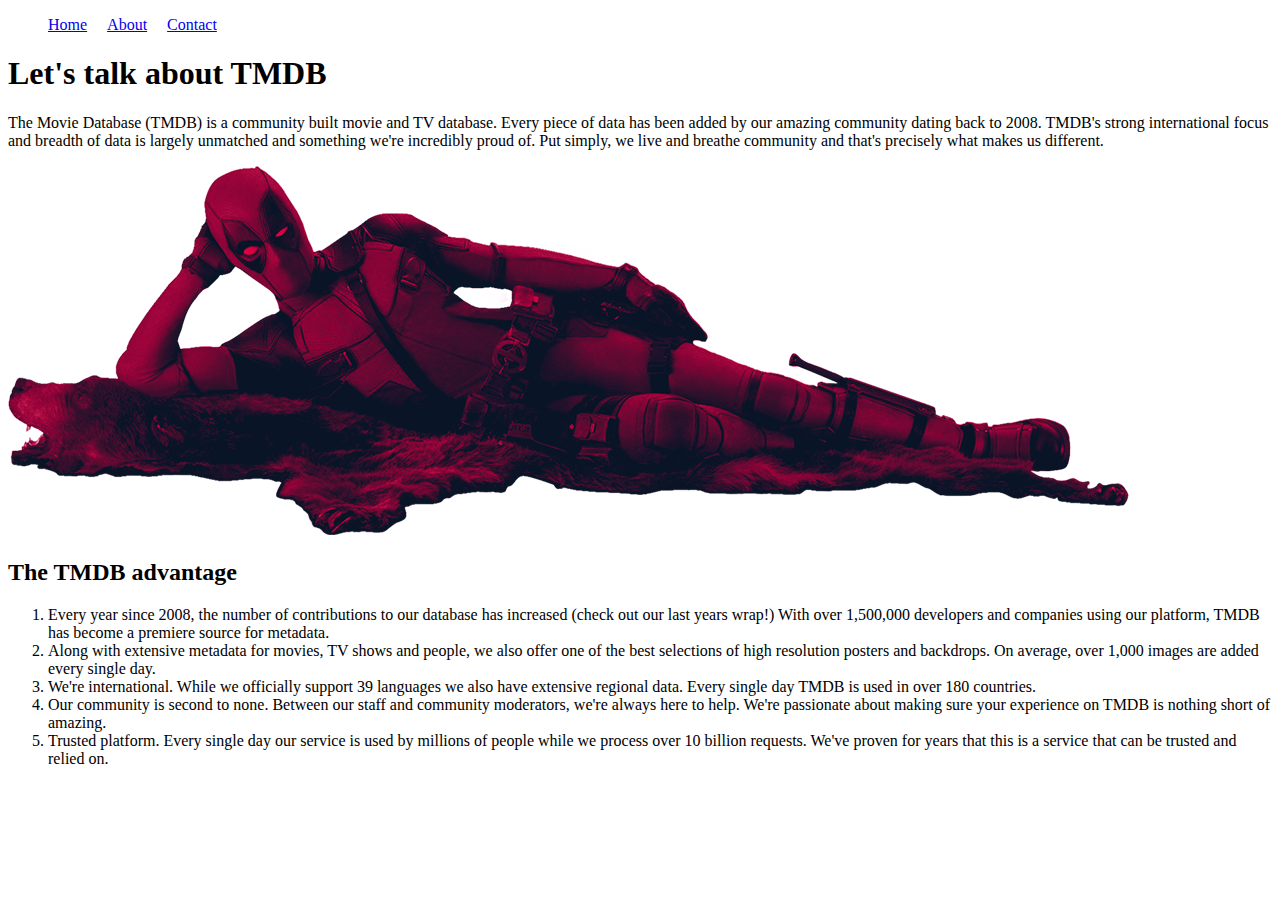
<file: about.html>
<!DOCTYPE html>
<html lang="en">
  <head>
    <meta charset="UTF-8" />
    <meta name="viewport" content="width=device-width, initial-scale=1.0" />
    <title>TMDB - About Us</title>
  </head>
  <body>
    <nav>
      <ul style="list-style-type: none; display: flex; gap: 20px">
        <li><a href="./home.html" target="_self">Home</a></li>
        <li><a href="./about.html">About</a></li>
        <li><a href="./contact.html">Contact</a></li>
      </ul>
    </nav>
    <main>
      <h1>Let's talk about TMDB</h1>
      <p>
        The Movie Database (TMDB) is a community built movie and TV database.
        Every piece of data has been added by our amazing community dating back
        to 2008. TMDB's strong international focus and breadth of data is
        largely unmatched and something we're incredibly proud of. Put simply,
        we live and breathe community and that's precisely what makes us
        different.
      </p>
      <img src="./assets/img/deadpool.png" alt="Deadpool" />
      <h2>The TMDB advantage</h2>
      <ol>
        <li>
          Every year since 2008, the number of contributions to our database has
          increased (check out our last years wrap!) With over 1,500,000
          developers and companies using our platform, TMDB has become a
          premiere source for metadata.
        </li>
        <li>
          Along with extensive metadata for movies, TV shows and people, we also
          offer one of the best selections of high resolution posters and
          backdrops. On average, over 1,000 images are added every single day.
        </li>
        <li>
          We're international. While we officially support 39 languages we also
          have extensive regional data. Every single day TMDB is used in over
          180 countries.
        </li>
        <li>
          Our community is second to none. Between our staff and community
          moderators, we're always here to help. We're passionate about making
          sure your experience on TMDB is nothing short of amazing.
        </li>
        <li>
          Trusted platform. Every single day our service is used by millions of
          people while we process over 10 billion requests. We've proven for
          years that this is a service that can be trusted and relied on.
        </li>
      </ol>
    </main>
  </body>
</html>
</file>
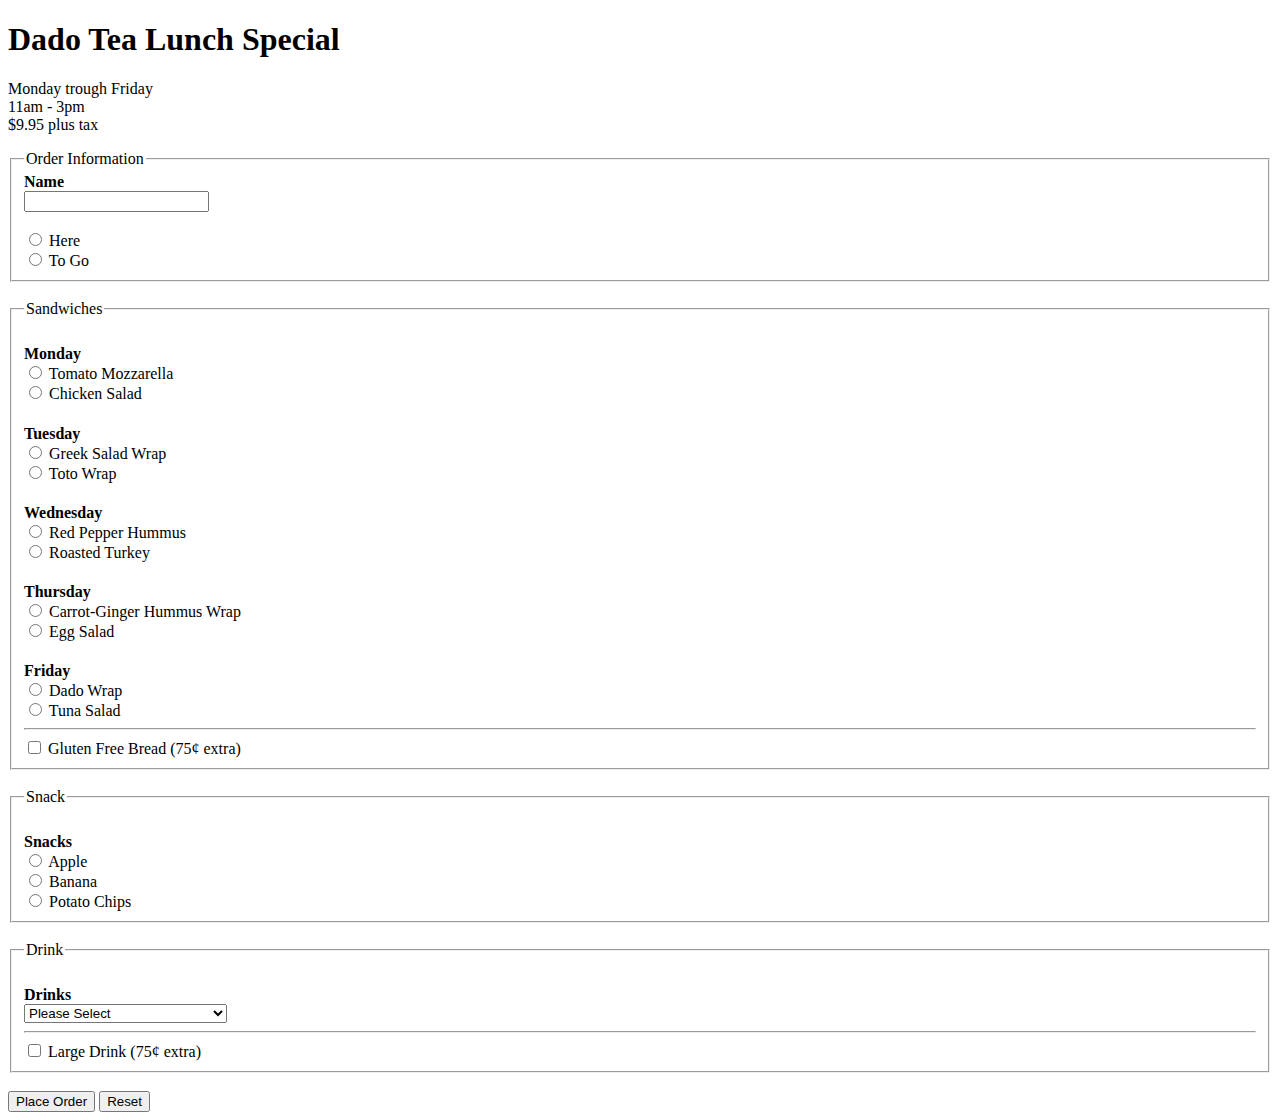
<file: form.html>
<!DOCTYPE html>
<html lang="en">
  <head>
    <meta charset="UTF-8" />
    <meta name="viewport" content="width=device-width, initial-scale=1.0" />
    <title>Form</title>
  </head>
  <body>
    <h1>Dado Tea Lunch Special</h1>
    <p>
      Monday trough Friday <br />
      11am - 3pm<br />
      $9.95 plus tax
    </p>
    <form action="" method="post">
      <fieldset>
        <legend>Order Information</legend>
        <label for="name"><strong>Name</strong></label>
        <br />
        <input type="text" id="name" name="name" />
        <br />
        <br />
        <input type="radio" name="order-type" id="here" value="here" />
        <label for="here">Here</label>
        <br />
        <input type="radio" name="order-type" id="togo" value="togo" />
        <label for="togo">To Go</label>
      </fieldset>
      <br />
      <fieldset>
        <legend>Sandwiches</legend>
        <h4 style="margin-bottom: 0">Monday</h4>
        <input
          type="radio"
          name="monday"
          id="tomato-mozzarella"
          value="Tomato Mozzarella"
        />
        <label for="tomato-mozzarella">Tomato Mozzarella</label>
        <br />
        <input
          type="radio"
          name="monday"
          id="chicken-salad"
          value="Chicken Salad"
        />
        <label for="chicken-salad">Chicken Salad</label>
        <h4 style="margin-bottom: 0">Tuesday</h4>
        <input
          type="radio"
          name="tuesday"
          id="greek-salad-wrap"
          value="Greek Salad Wrap"
        />
        <label for="greek-salad-wrap">Greek Salad Wrap</label>
        <br />
        <input type="radio" name="tuesday" id="toto-wrap" value="Toto Wrap" />
        <label for="toto-wrap">Toto Wrap</label>
        <h4 style="margin-bottom: 0">Wednesday</h4>
        <input
          type="radio"
          name="wednesday"
          id="red-pepper-hummus"
          value="Red Pepper Hummus"
        />
        <label for="red-pepper-hummus">Red Pepper Hummus</label>
        <br />
        <input
          type="radio"
          name="wednesday"
          id="roasted-turkey"
          value="Roasted Turkey"
        />
        <label for="roasted-turkey">Roasted Turkey</label>
        <h4 style="margin-bottom: 0">Thursday</h4>
        <input
          type="radio"
          name="thursday"
          id="carrot-ginger-hummus-wrap"
          value="Carrot-Ginger Hummus Wrap"
        />
        <label for="carrot-ginger-hummus-wrap">Carrot-Ginger Hummus Wrap</label>
        <br />
        <input type="radio" name="thursday" id="egg-salad" value="Egg Salad" />
        <label for="egg-salad">Egg Salad</label>
        <h4 style="margin-bottom: 0">Friday</h4>
        <input type="radio" name="friday" id="dado-wrap" value="Dado Wrap" />
        <label for="dado-wrap">Dado Wrap</label>
        <br />
        <input type="radio" name="friday" id="tuna-salad" value="Tuna Salad" />
        <label for="tuna-salad">Tuna Salad</label>
        <hr />
        <input
          type="checkbox"
          name="bread"
          id="bread"
          value="Gluten Free Bread"
        />
        <label for="bread">Gluten Free Bread (75&cent; extra)</label>
      </fieldset>
      <br />
      <fieldset>
        <legend>Snack</legend>
        <h4 style="margin-bottom: 0">Snacks</h4>
        <input type="radio" name="snack" id="apple" value="Apple" />
        <label for="apple">Apple</label>
        <br />
        <input type="radio" name="snack" id="banana" value="Banana" />
        <label for="banana">Banana</label>
        <br />
        <input
          type="radio"
          name="snack"
          id="potato-chips"
          value="Potato Chips"
        />
        <label for="potato-chips">Potato Chips</label>
      </fieldset>
      <br />
      <fieldset>
        <legend>Drink</legend>
        <h4 style="margin-bottom: 0">Drinks</h4>
        <select name="drinks" id="drinks">
          <option value="" selected disabled hidden>Please Select</option>
          <option value="Coffee or Iced Coffee">Coffee or Iced Coffee</option>
          <option value="Organic Peppermint">Organic Peppermint</option>
          <option value="Hot or Iced Sencha Green Tea">
            Hot or Iced Sencha Green Tea
          </option>
          <option value="Hot or Iced Keemun Black Tea">
            Hot or Iced Keemun Black Tea
          </option>
        </select>
        <hr />
        <input
          type="checkbox"
          name="large-drink"
          id="large-drink"
          value="Large Drink"
        />
        <label for="large-drink">Large Drink (75&cent; extra)</label>
      </fieldset>
      <br />
      <button type="submit">Place Order</button>
      <button type="reset">Reset</button>
    </form>
  </body>
</html>
</file>
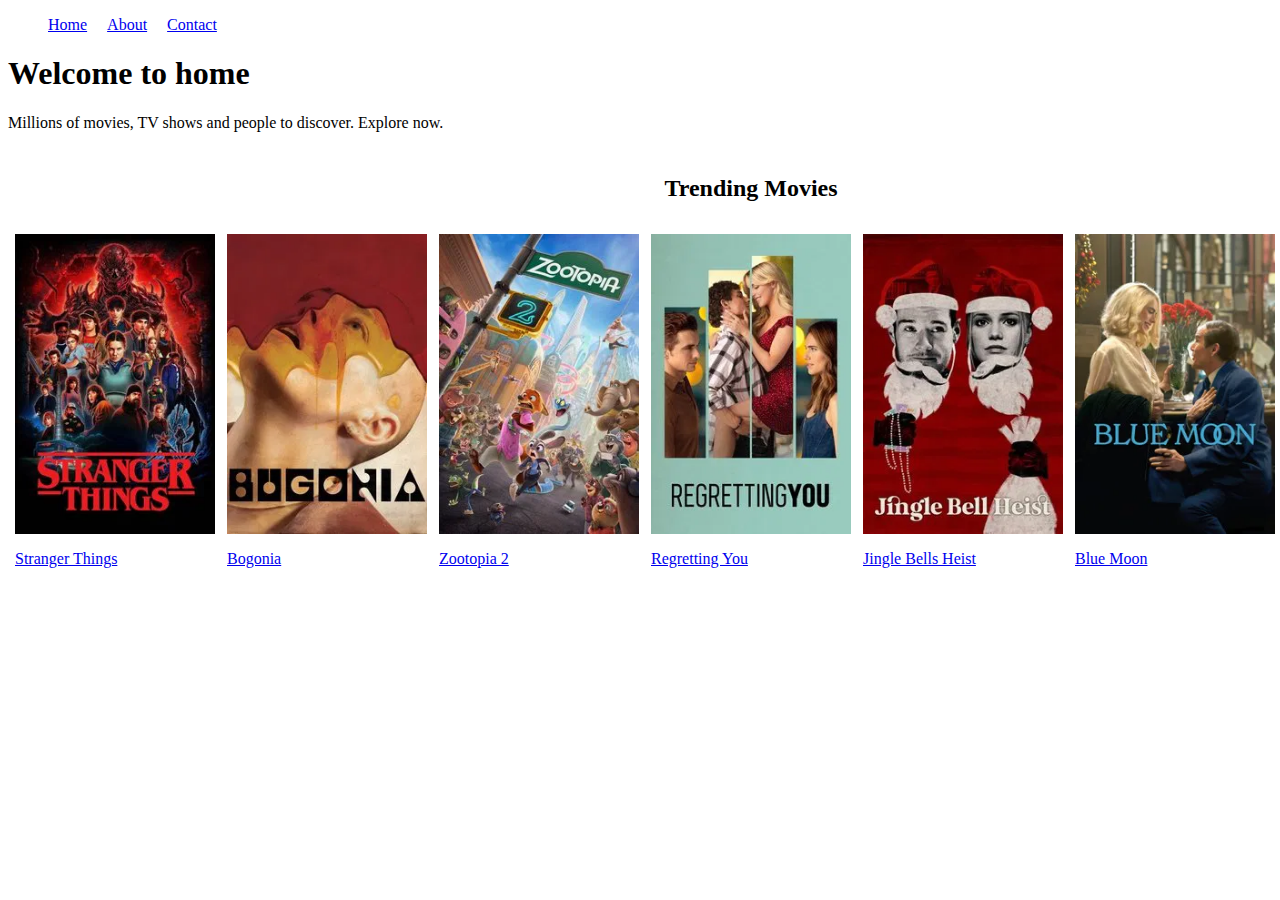
<file: home.html>
<!DOCTYPE html>
<html lang="en">
  <head>
    <meta charset="UTF-8" />
    <meta name="viewport" content="width=device-width, initial-scale=1.0" />
    <title>TMDB - Home</title>
  </head>
  <body>
    <nav>
      <ul style="list-style-type: none; display: flex; gap: 20px">
        <li><a href="./home.html" target="_self">Home</a></li>
        <li><a href="./about.html">About</a></li>
        <li><a href="./contact.html">Contact</a></li>
      </ul>
    </nav>
    <main style="margin: 0 auto;">
      <h1>Welcome to home</h1>
      <p>Millions of movies, TV shows and people to discover. Explore now.</p>
      <table border="0" cellpadding="5">
        <thead>
          <th colspan="7"><h2>Trending Movies</h2></th>
        </thead>
        <tbody>
          <tr>
            <td>
              <a href="https://www.themoviedb.org/tv/66732-stranger-things" target="_blank"><img src="./assets/img/stranger-things.webp" alt="Stranger Things" width="200px"></a>
            </td>
            <td>
              <a href="https://www.themoviedb.org/movie/701387-bugonia" target="_blank"><img src="./assets/img/bogonia.webp" alt="Bogonia" width="200px"></a>
            </td>
            <td>
              <a href="https://www.themoviedb.org/movie/1084242-zootopia-2" target="_blank"><img src="./assets/img/zootopia-2.webp" alt="Zootopia 2" width="200px"></a>
            </td>
            <td>
              <a href="https://www.themoviedb.org/movie/1327862-regretting-you" target="_blank"><img src="./assets/img/regretting-you.webp" alt="Regretting You" width="200px"></a>
            </td>
            <td>
              <a href="https://www.themoviedb.org/movie/1218762-jingle-bell-heist" target="_blank"><img src="./assets/img/jingle-bell-heist.webp" alt="Jingle Bell Heist" width="200px"></a>
            </td>
            <td>
              <a href="https://www.themoviedb.org/movie/1299655-blue-moon" target="_blank"><img src="./assets/img/blue-moon.webp" alt="Blue Moon" width="200px"></a>
            </td>
            <td>
              <a href="https://www.themoviedb.org/tv/225171-pluribus" target="_blank"><img src="./assets/img/pluribus.webp" alt="Pluribus" width="200px"></a>
            </td>
          </tr>
          <tr>
            <td><a href="https://www.themoviedb.org/tv/66732-stranger-things" target="_blank">Stranger Things</a></td>
            <td><a href="https://www.themoviedb.org/movie/701387-bugonia" target="_blank">Bogonia</a></td>
            <td><a href="https://www.themoviedb.org/movie/1084242-zootopia-2" target="_blank">Zootopia 2</a></td>
            <td><a href="https://www.themoviedb.org/movie/1327862-regretting-you" target="_blank">Regretting You</a></td>
            <td><a href="https://www.themoviedb.org/movie/1218762-jingle-bell-heist" target="_blank">Jingle Bells Heist</a></td>
            <td><a href="https://www.themoviedb.org/movie/1299655-blue-moon" target="_blank">Blue Moon</a></td>
            <td><a href="https://www.themoviedb.org/tv/225171-pluribus" target="_blank">Pluribus</a></td>
          </tr>
        </tbody>
      </table>
      </ul>
    </main>
  </body>
</html>
</file>
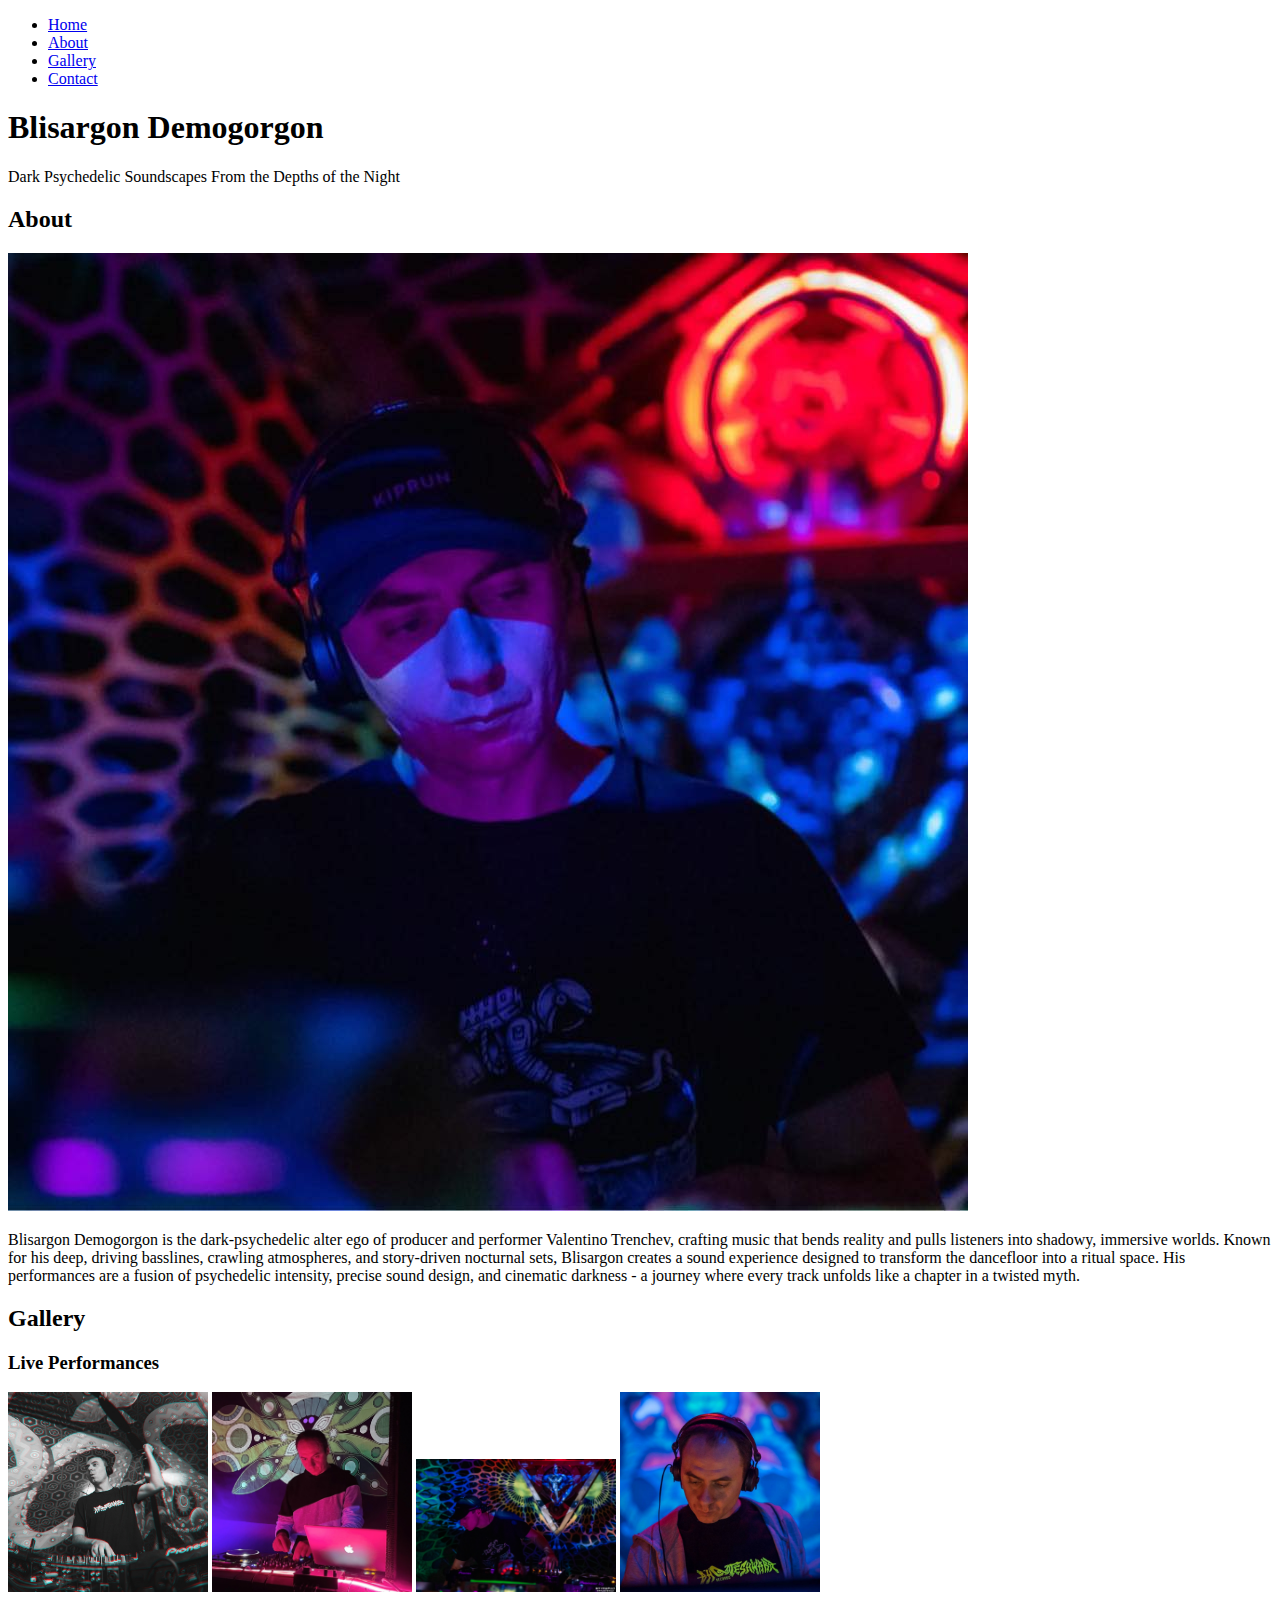
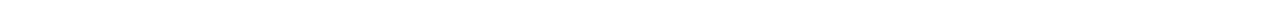
<file: beginner-multisection-html-page/hobby.html>
<!DOCTYPE html>
<html lang="en">
  <head>
    <meta charset="UTF-8" />
    <meta name="viewport" content="width=device-width, initial-scale=1.0" />
    <title>Hobby - Multi Section HTML</title>
  </head>
  <body>
    <header id="home">
      <nav>
        <ul>
          <li><a href="#home">Home</a></li>
          <li><a href="#about">About</a></li>
          <li><a href="#gallery">Gallery</a></li>
          <li><a href="#contact">Contact</a></li>
        </ul>
      </nav>
      <h1>Blisargon Demogorgon</h1>
      <p>Dark Psychedelic Soundscapes From the Depths of the Night</p>
    </header>
    <section id="about">
      <h2>About</h2>
      <img
        src="./assets/images/profile-picture.jpg"
        alt="Blisargon Demogorgon"
        class="profile-img"
      />

      <p>
        Blisargon Demogorgon is the dark-psychedelic alter ego of producer and
        performer Valentino Trenchev, crafting music that bends reality and
        pulls listeners into shadowy, immersive worlds. Known for his deep,
        driving basslines, crawling atmospheres, and story-driven nocturnal
        sets, Blisargon creates a sound experience designed to transform the
        dancefloor into a ritual space. His performances are a fusion of
        psychedelic intensity, precise sound design, and cinematic darkness - a
        journey where every track unfolds like a chapter in a twisted myth.
      </p>
    </section>
    <section id="gallery">
      <h2>Gallery</h2>

      <h3>Live Performances</h3>
      <div class="gallery-grid">
        <img
          src="./assets/images/live-performance-israel.jpg"
          alt="Live performance at Israel"
          width="200px"
        />
        <img
          src="./assets/images/live-performance-malta.jpg"
          alt="Live performance at Malta"
          width="200px"
        />
        <img
          src="./assets/images/live-performance-slovakia.jpg"
          alt="Live Performances at Slovakia"
          width="200px"
        />
        <img
          src="./assets/images/live-performance-switzerland.jpg"
          alt="Live Performance at Switzerland"
          width="200px"
        />
      </div>
    </section>
  </body>
</html>
</file>
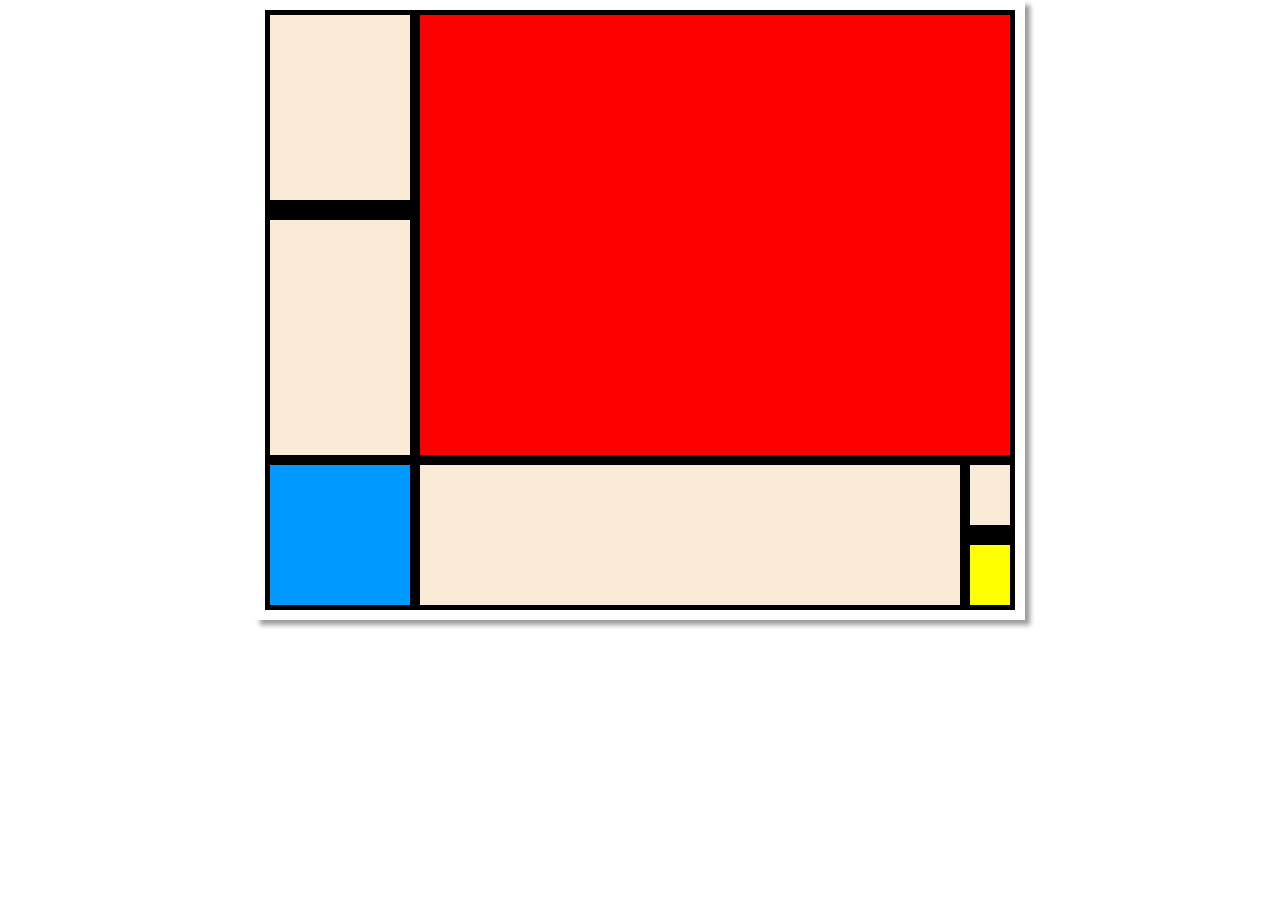
<file: working-with-css-positioning/layout-01.html>
<!DOCTYPE html>
<html lang="en">
  <head>
    <meta charset="UTF-8" />
    <meta name="viewport" content="width=device-width, initial-scale=1.0" />
    <title>Layout 01</title>
  </head>
  <body>
    <div class="container">
      <div class="inner-div" id="div-01"></div>
      <div class="inner-div" id="div-02"></div>
      <div class="inner-div" id="div-03"></div>
      <div class="inner-div" id="div-04"></div>
      <div class="inner-div" id="div-05"></div>
      <div class="inner-div" id="div-06"></div>
      <div class="inner-div" id="div-07"></div>
    </div>
  </body>
</html>
<link rel="stylesheet" href="layout-01-style.css" />
</file>
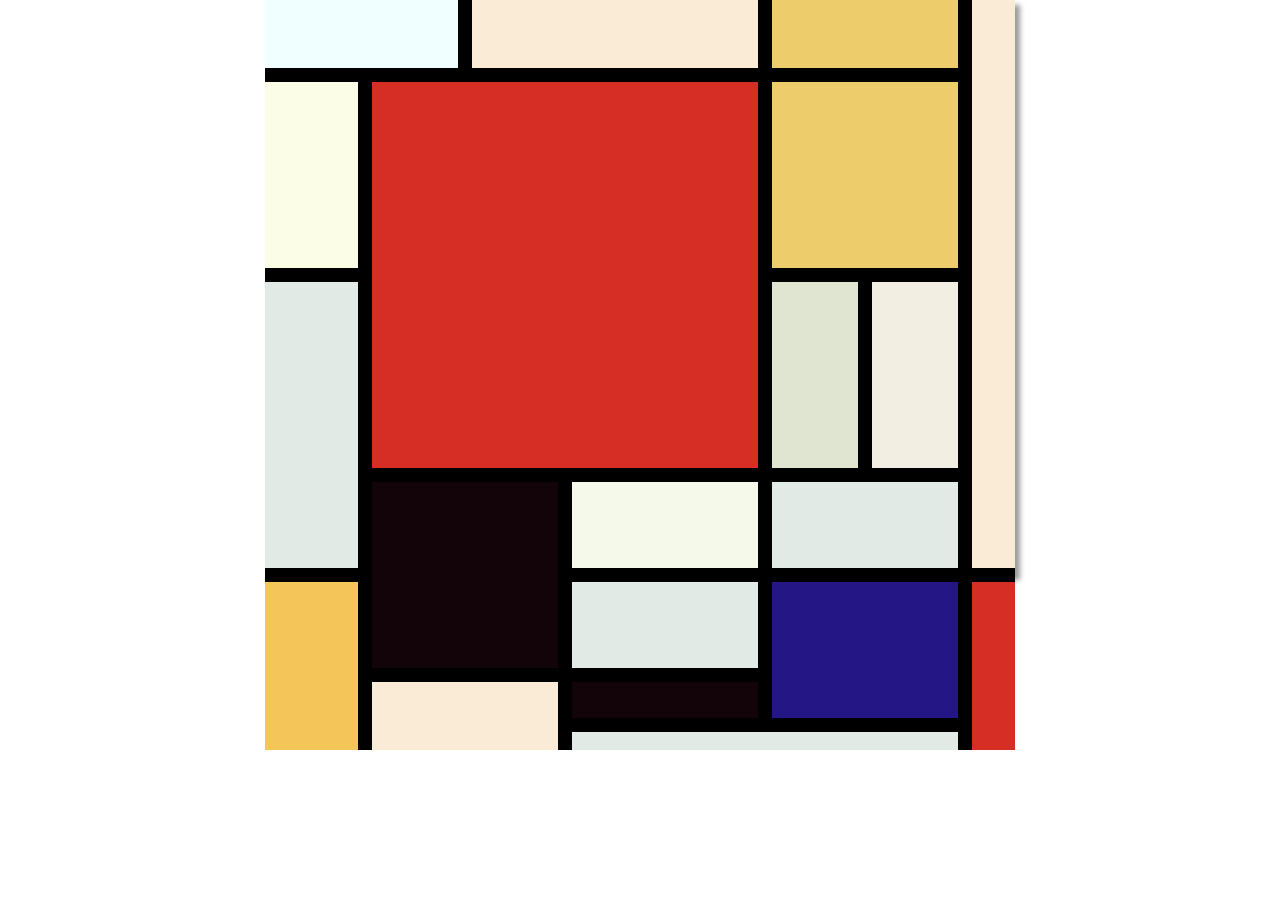
<file: working-with-css-positioning/layout-02.html>
<!DOCTYPE html>
<html lang="en">
  <head>
    <meta charset="UTF-8" />
    <meta name="viewport" content="width=device-width, initial-scale=1.0" />
    <title>Layout 02</title>
  </head>
  <body>
    <div class="container">
      <div class="inner-div" id="div-01"></div>
      <div class="inner-div" id="div-02"></div>
      <div class="inner-div" id="div-03"></div>
      <div class="inner-div" id="div-04"></div>
      <div class="inner-div" id="div-05"></div>
      <div class="inner-div" id="div-06"></div>
      <div class="inner-div" id="div-07"></div>
      <div class="inner-div" id="div-08"></div>
      <div class="inner-div" id="div-09"></div>
      <div class="inner-div" id="div-10"></div>
      <div class="inner-div" id="div-11"></div>
      <div class="inner-div" id="div-12"></div>
      <div class="inner-div" id="div-13"></div>
      <div class="inner-div" id="div-14"></div>
      <div class="inner-div" id="div-15"></div>
      <div class="inner-div" id="div-16"></div>
      <div class="inner-div" id="div-17"></div>
      <div class="inner-div" id="div-18"></div>
      <div class="inner-div" id="div-19"></div>
      <div class="inner-div" id="div-20"></div>
    </div>
  </body>
</html>
<link rel="stylesheet" href="layout-02-style.css" />
</file>
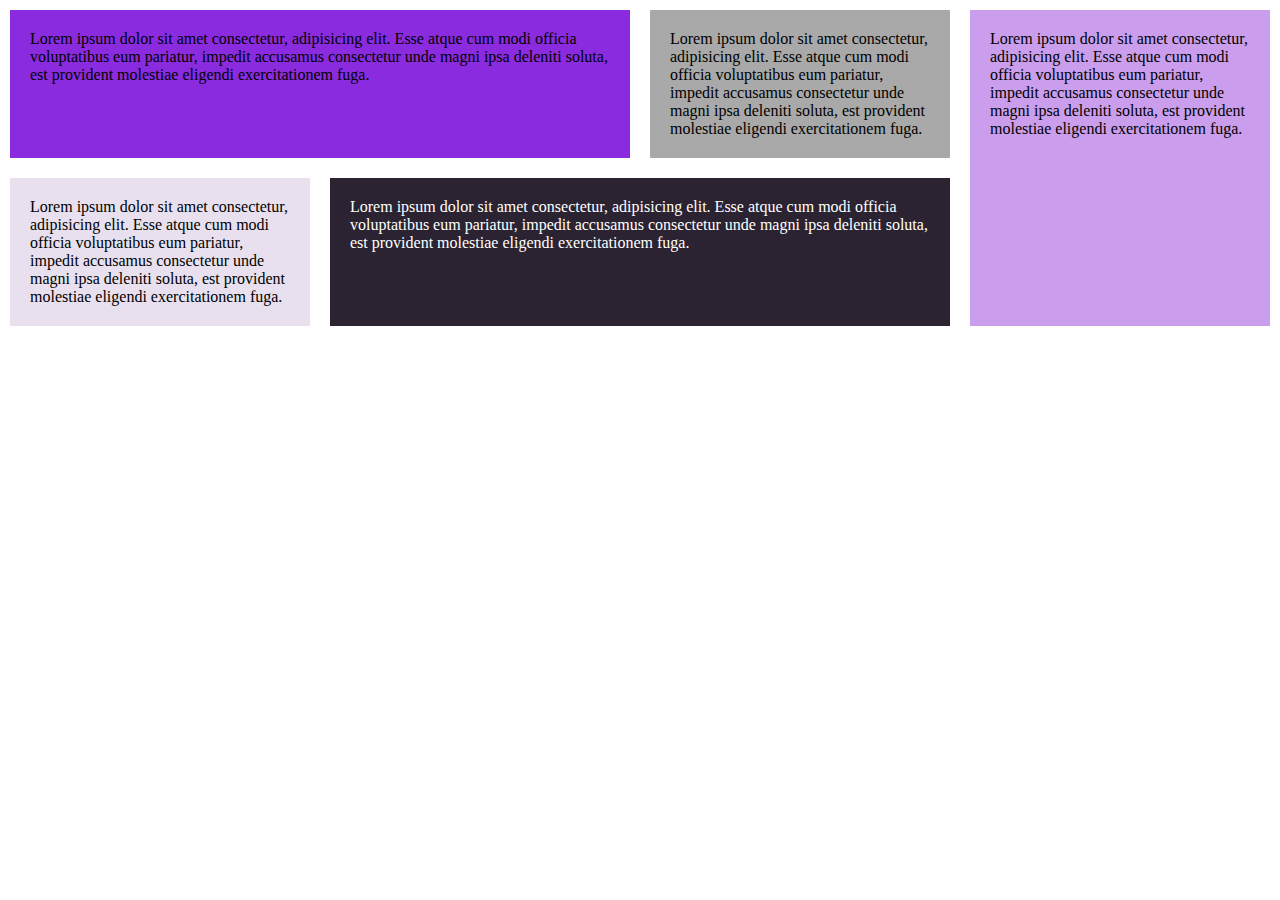
<file: working-with-grid-layout/grid-layout.html>
<!DOCTYPE html>
<html lang="en">
  <head>
    <meta charset="UTF-8" />
    <meta name="viewport" content="width=device-width, initial-scale=1.0" />
    <title>Grid Layout</title>
  </head>
  <body>
    <div class="grid">
      <div class="item item-01">
        Lorem ipsum dolor sit amet consectetur, adipisicing elit. Esse atque cum
        modi officia voluptatibus eum pariatur, impedit accusamus consectetur
        unde magni ipsa deleniti soluta, est provident molestiae eligendi
        exercitationem fuga.
      </div>
      <div class="item item-02">
        Lorem ipsum dolor sit amet consectetur, adipisicing elit. Esse atque cum
        modi officia voluptatibus eum pariatur, impedit accusamus consectetur
        unde magni ipsa deleniti soluta, est provident molestiae eligendi
        exercitationem fuga.
      </div>
      <div class="item item-03">
        Lorem ipsum dolor sit amet consectetur, adipisicing elit. Esse atque cum
        modi officia voluptatibus eum pariatur, impedit accusamus consectetur
        unde magni ipsa deleniti soluta, est provident molestiae eligendi
        exercitationem fuga.
      </div>
      <div class="item item-04">
        Lorem ipsum dolor sit amet consectetur, adipisicing elit. Esse atque cum
        modi officia voluptatibus eum pariatur, impedit accusamus consectetur
        unde magni ipsa deleniti soluta, est provident molestiae eligendi
        exercitationem fuga.
      </div>
      <div class="item item-05">
        Lorem ipsum dolor sit amet consectetur, adipisicing elit. Esse atque cum
        modi officia voluptatibus eum pariatur, impedit accusamus consectetur
        unde magni ipsa deleniti soluta, est provident molestiae eligendi
        exercitationem fuga.
      </div>
    </div>
  </body>
  <link rel="stylesheet" href="./grid-style.css" />
</html>
</file>
<file: working-with-css-positioning/layout-01-style.css>
* {
  box-sizing: border-box;
  margin: 0;
  padding: 0;
}
body {
  text-align: center;
}

.container {
  position: relative;
  max-width: 770px;
  margin: 0 auto;
  border: 10px solid white;
  box-shadow: 5px 5px 5px rgba(0, 0, 0, 0.4);
}

.inner-div {
  width: 150px;
  height: 150px;
  background-color: antiquewhite;
  font-size: 3rem;
  border: 5px solid black;
}

#div-01 {
  height: 200px;
  border-bottom: 10px solid black;
}
#div-02 {
  height: 450px;
  width: 600px;
  position: absolute;
  top: 0;
  left: 150px;
  background-color: red;
}
#div-03 {
  height: 250px;
  border-top: 10px solid black;
}
#div-04 {
  background-color: rgb(0, 153, 255);
}
#div-05 {
  position: absolute;
  left: 150px;
  top: 450px;
  width: 550px;
}
#div-06 {
  width: 50px;
  height: 75px;
  position: absolute;
  top: 450px;
  left: 700px;
  border-bottom: 10px solid black;
}
#div-07 {
  width: 50px;
  height: 75px;
  position: absolute;
  top: 525px;
  left: 700px;
  background-color: yellow;
  border-top: 10px solid black;
}
</file>
<file: working-with-css-positioning/layout-02-style.css>
* {
  box-sizing: border-box;
  margin: 0;
  padding: 0;
}
body {
  text-align: center;
}

.container {
  position: relative;
  max-width: 750px;
  margin: 0 auto;
  box-shadow: 5px 5px 5px rgba(0, 0, 0, 0.4);
}

.inner-div {
  position: absolute;
  width: 200px;
  height: 200px;
  background-color: antiquewhite;
  font-size: 2rem;
  border: 7px solid black;
}
#div-01 {
  position: static;
  height: 75px;
  border-top: none;
  border-left: none;
  background-color: azure;
}
#div-02 {
  left: 200px;
  top: 0;
  height: 75px;
  width: 300px;
  border-top: none;
  background-color: antiquewhite;
}
#div-03 {
  top: 0;
  left: 500px;
  height: 75px;
  background-color: #edcc6b;
  border-top: none;
}
#div-04 {
  width: 50px;
  height: 575px;
  right: 0;
  top: 0;
  border-right: none;
  border-top: none;
}
#div-05 {
  position: static;
  width: 100px;
  border-left: none;
  background-color: #fbfde7;
}
#div-06 {
  top: 75px;
  left: 100px;
  width: 400px;
  height: 400px;
  background-color: #d62d24;
}
#div-07 {
  left: 500px;
  top: 75px;
  background-color: #edcc6b;
}
#div-08 {
  position: static;
  width: 100px;
  height: 300px;
  background-color: #e1eae5;
  border-left: none;
}
#div-09 {
  left: 500px;
  top: 275px;
  width: 100px;
  background-color: #dfe5d0;
}
#div-10 {
  left: 600px;
  top: 275px;
  width: 100px;
  background-color: #f2eee2;
}
#div-11 {
  width: 100px;
  height: 175px;
  background-color: #f4c65a;
  border-bottom: none;
  border-left: none;
}
#div-12 {
  left: 100px;
  top: 475px;
  background-color: #130409;
  color: #ffffff;
}
#div-13,
#div-14,
#div-15,
#div-16 {
  left: 300px;
  top: 475px;
  height: 100px;
  background-color: #f4f9e9;
}
#div-14 {
  top: 575px;
  background-color: #e1eae5;
}
#div-15 {
  left: 500px;
  background-color: #e1eae5;
}
#div-16 {
  top: 575px;
  left: 500px;
  height: 150px;
  background-color: #241785;
}
#div-17 {
  width: 50px;
  height: 175px;
  right: 0;
  top: 575px;
  border-right: 0;
  border-bottom: 0;
  background-color: #d62d24;
}
#div-18 {
  left: 100px;
  top: 675px;
  height: 75px;
  border-bottom: none;
}
#div-19 {
  left: 300px;
  top: 675px;
  height: 50px;
  background-color: #130409;
}
#div-20 {
  left: 300px;
  top: 725px;
  height: 25px;
  width: 400px;
  background-color: #e1eae5;
  border-bottom: none;
}
</file>
<file: working-with-grid-layout/grid-style.css>
* {
  box-sizing: border-box;
  margin: 0;
  padding: 0;
}
body {
  text-align: center;
}
.grid {
  display: grid;
  grid-template-columns: repeat(12, 1fr);
  gap: 20px;
  padding: 10px;
  background: #fff;
}
.item {
  background-color: aquamarine;
  padding: 20px;
  text-align: left;
}
.item-01 {
  grid-column: 1 / 7;
  grid-row: 1;
  background-color: #8a2be0;
}
.item-02 {
  grid-column: 7 / 10;
  grid-row: 1;
  background-color: #a9a9a9;
}
.item-03 {
  grid-column: 10 / 13;
  grid-row: 1 / 3;
  background-color: #ca9eec;
}
.item-04 {
  grid-column: 1 / 4;
  grid-row: 2;
  background-color: #e8e0ef;
}
.item-05 {
  grid-column: 4 / 10;
  grid-row: 2;
  background-color: #2b2331;
  color: #ffffff;
}
</file>
